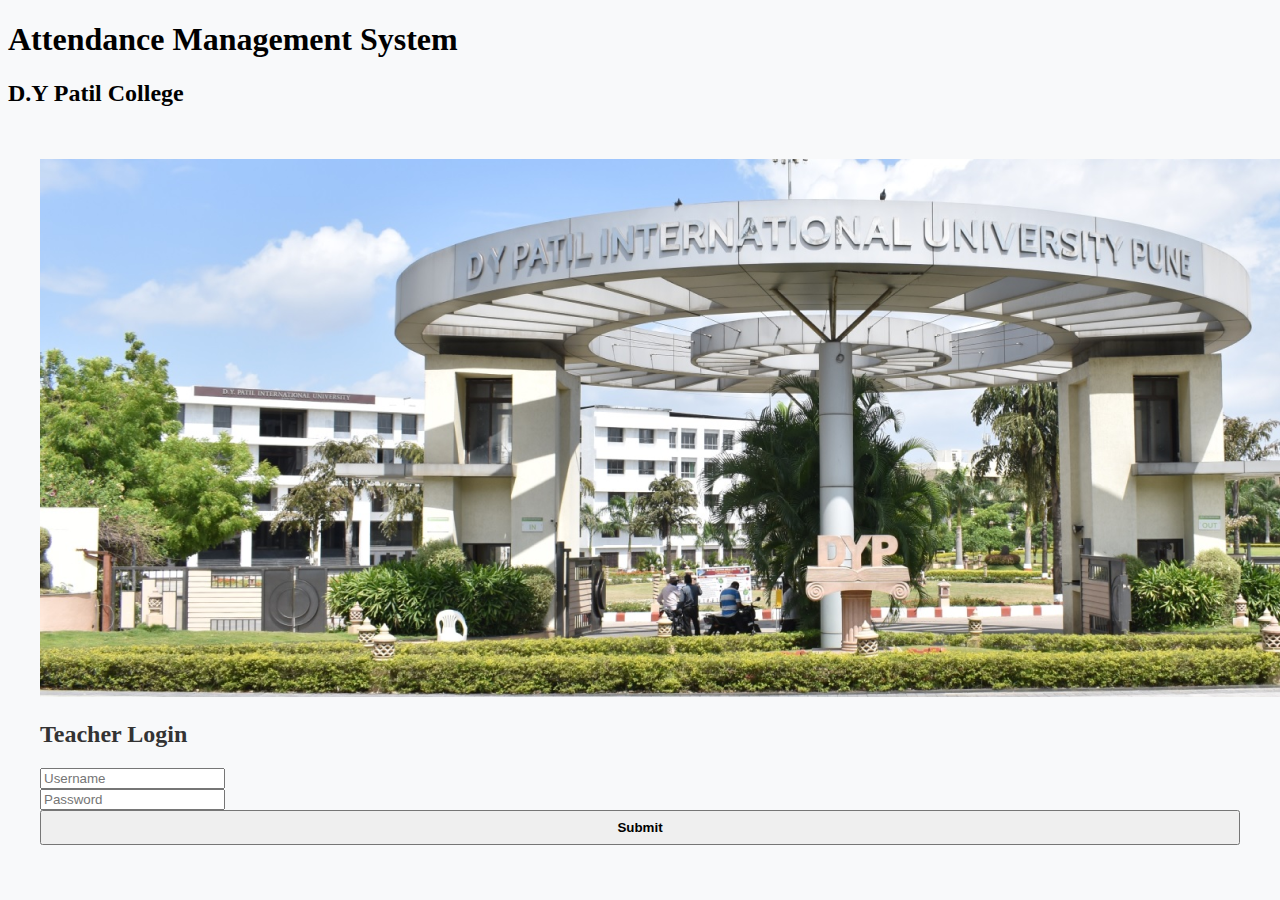
<file: Student-Attendance-Management-System/index.html>
<!doctype html>
<html lang="en">
  <head>
    <!-- Required meta tags -->
    <meta charset="utf-8">
    <meta name="viewport" content="width=device-width, initial-scale=1">

    <!-- Bootstrap CSS -->
    <link href="https://cdn.jsdelivr.net/npm/bootstrap@5.0.2/dist/css/bootstrap.min.css" rel="stylesheet" integrity="sha384-EVSTQN3/azprG1Anm3QDgpJLIm9Nao0Yz1ztcQTwFspd3yD65VohhpuuCOmLASjC" crossorigin="anonymous">
    <link rel="stylesheet" href="style.css">
    <title>Student Management</title>
  </head>
  <body class="bg-light">

    <div class="container my-5">
      <div class="text-center mb-4">
        <h1 class="display-4">Attendance Management System</h1>
        <h2 id="school" class="text-primary">D.Y Patil College</h2>
      </div>

      <div class="row justify-content-center">
        <div class="col-md-6">
          <div class="card shadow">
            <div class="card-body">
              <div class="text-center mb-3">
                <img src="./R.jfif" alt="Logo" class="img-fluid rounded-circle mb-3" style="width: 200px *100 ;">
              </div>
              <h2 class="login_head text-center">Teacher Login</h2>
              <form action="" id="form">
                <div class="mb-3">
                  <input type="text" class="form-control" id="name" placeholder="Username" required>
                </div>
                <div class="mb-3">
                  <input type="password" class="form-control" id="password" placeholder="Password" required>
                </div>
                <div class="text-center">
                  <input type="submit" class="btn btn-warning" id="submit" value="Submit">
                </div>
              </form>
            </div>
          </div>
        </div>
      </div>
    </div>

    <script src="https://cdn.jsdelivr.net/npm/bootstrap@5.0.2/dist/js/bootstrap.bundle.min.js" integrity="sha384-MrcW6ZMFYlzcLA8Nl+NtUVF0sA7MsXsP1UyJoMp4YLEuNSfAP+JcXn/tWtIaxVXM" crossorigin="anonymous"></script>
    <script src="./index.js"></script>
  </body>
</html>
</file>
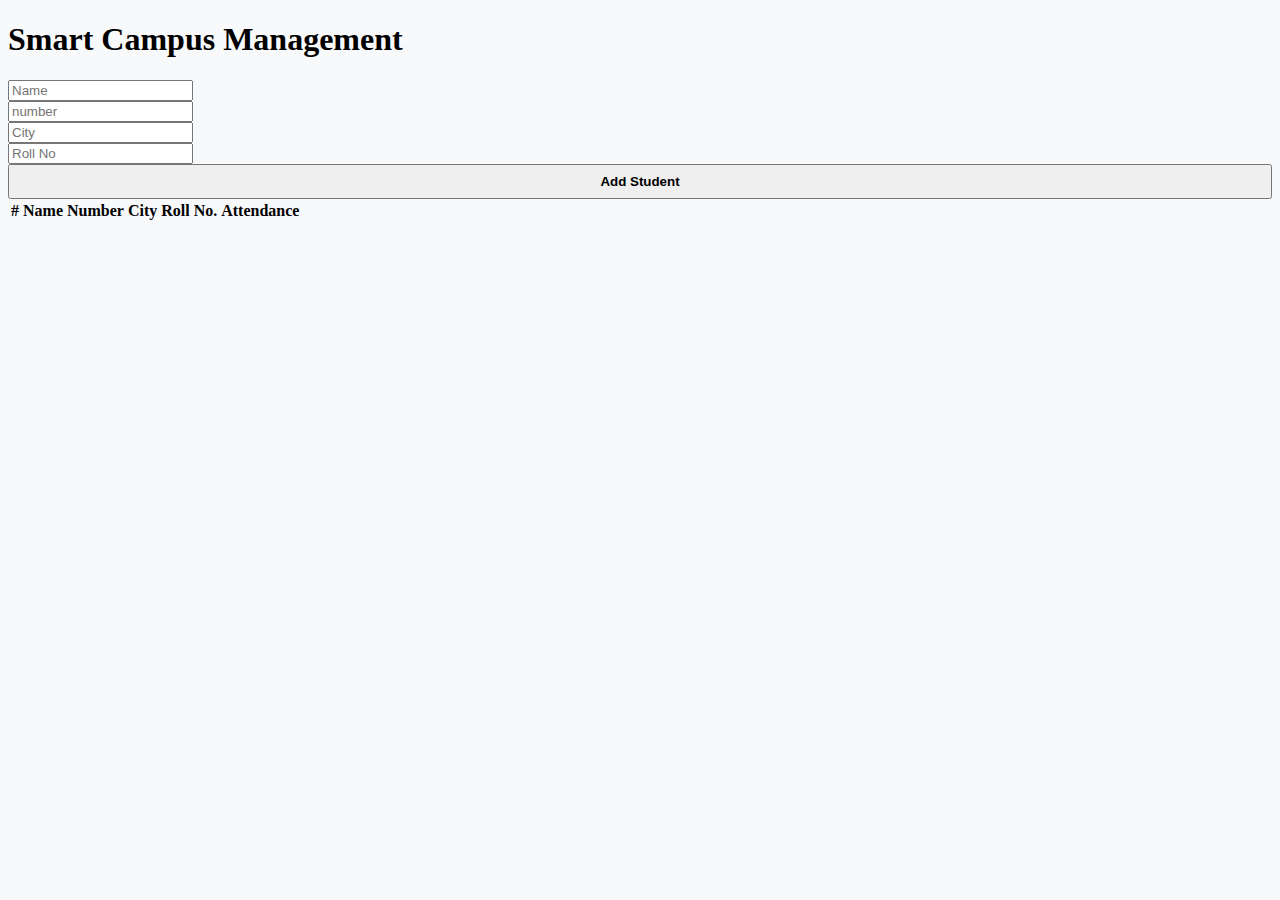
<file: Student-Attendance-Management-System/student.html>
<!doctype html>
<html lang="en">
  <head>
    <!-- Required meta tags -->
    <meta charset="utf-8">
    <meta name="viewport" content="width=device-width, initial-scale=1">

    <!-- Bootstrap CSS -->
    <link href="https://cdn.jsdelivr.net/npm/bootstrap@5.0.2/dist/css/bootstrap.min.css" rel="stylesheet" integrity="sha384-EVSTQN3/azprG1Anm3QDgpJLIm9Nao0Yz1ztcQTwFspd3yD65VohhpuuCOmLASjC" crossorigin="anonymous">
    <link rel="stylesheet" href="style.css">
    <title>Student Management</title>
  </head>
  <body class="bg-light">

    <div class="container my-5">
      <h1 class="text-center mb-4">Smart Campus Management</h1>

      <div class="studentData mb-4">
        <form action="" id="form1" class="p-4 border rounded shadow bg-white">
          <div class="mb-3">
            <input type="text" placeholder="Name" id="name" class="form-control" required>
          </div>
          <div class="mb-3">
            <input type="number" placeholder="number" id="number" class="form-control" required>
          </div>
          <div class="mb-3">
            <input type="text" placeholder="City" id="city" class="form-control" required>
          </div>
          <div class="mb-3">
            <input type="number" placeholder="Roll No" id="rollNo" class="form-control" required>
          </div>
          <div class="text-center">
            <input type="submit" class="btn btn-warning" value="Add Student">
          </div>
        </form>
      </div>

      <table class="table table-striped table-bordered">
        <thead class="table-light">
          <tr>
            <th>#</th>
            <th>Name</th>
            <th>Number</th>
            <th>City</th>
            <th>Roll No.</th>
            <th>Attendance</th>
          </tr>
        </thead>
        <tbody id="tbody">

        </tbody>
      </table>
    </div>

    <script src="https://cdn.jsdelivr.net/npm/bootstrap@5.0.2/dist/js/bootstrap.bundle.min.js" integrity="sha384-MrcW6ZMFYlzcLA8Nl+NtUVF0sA7MsXsP1UyJoMp4YLEuNSfAP+JcXn/tWtIaxVXM" crossorigin="anonymous"></script>
    <script src="./student.js"></script>
  </body>
</html>
</file>
<file: Student-Attendance-Management-System/style.css>
body {
    background-color: #f8f9fa;
  }
  
  .heading h1 {
    font-family: 'Arial', sans-serif;
    color: #333;
  }
  
  .card {
    border-radius: 15px;
    border: none;
  }
  
  .card-body {
    padding: 2rem;
  }
  
  .login_head {
    font-size: 1.5rem;
    color: #333;
  }
  
  img {
    transition: transform 0.2s;
  }
  
  img:hover {
    transform: scale(1.05);
  }
  
  .btn-warning {
    width: 100%;
    padding: 0.5rem;
    font-weight: bold;
  }
</file>
